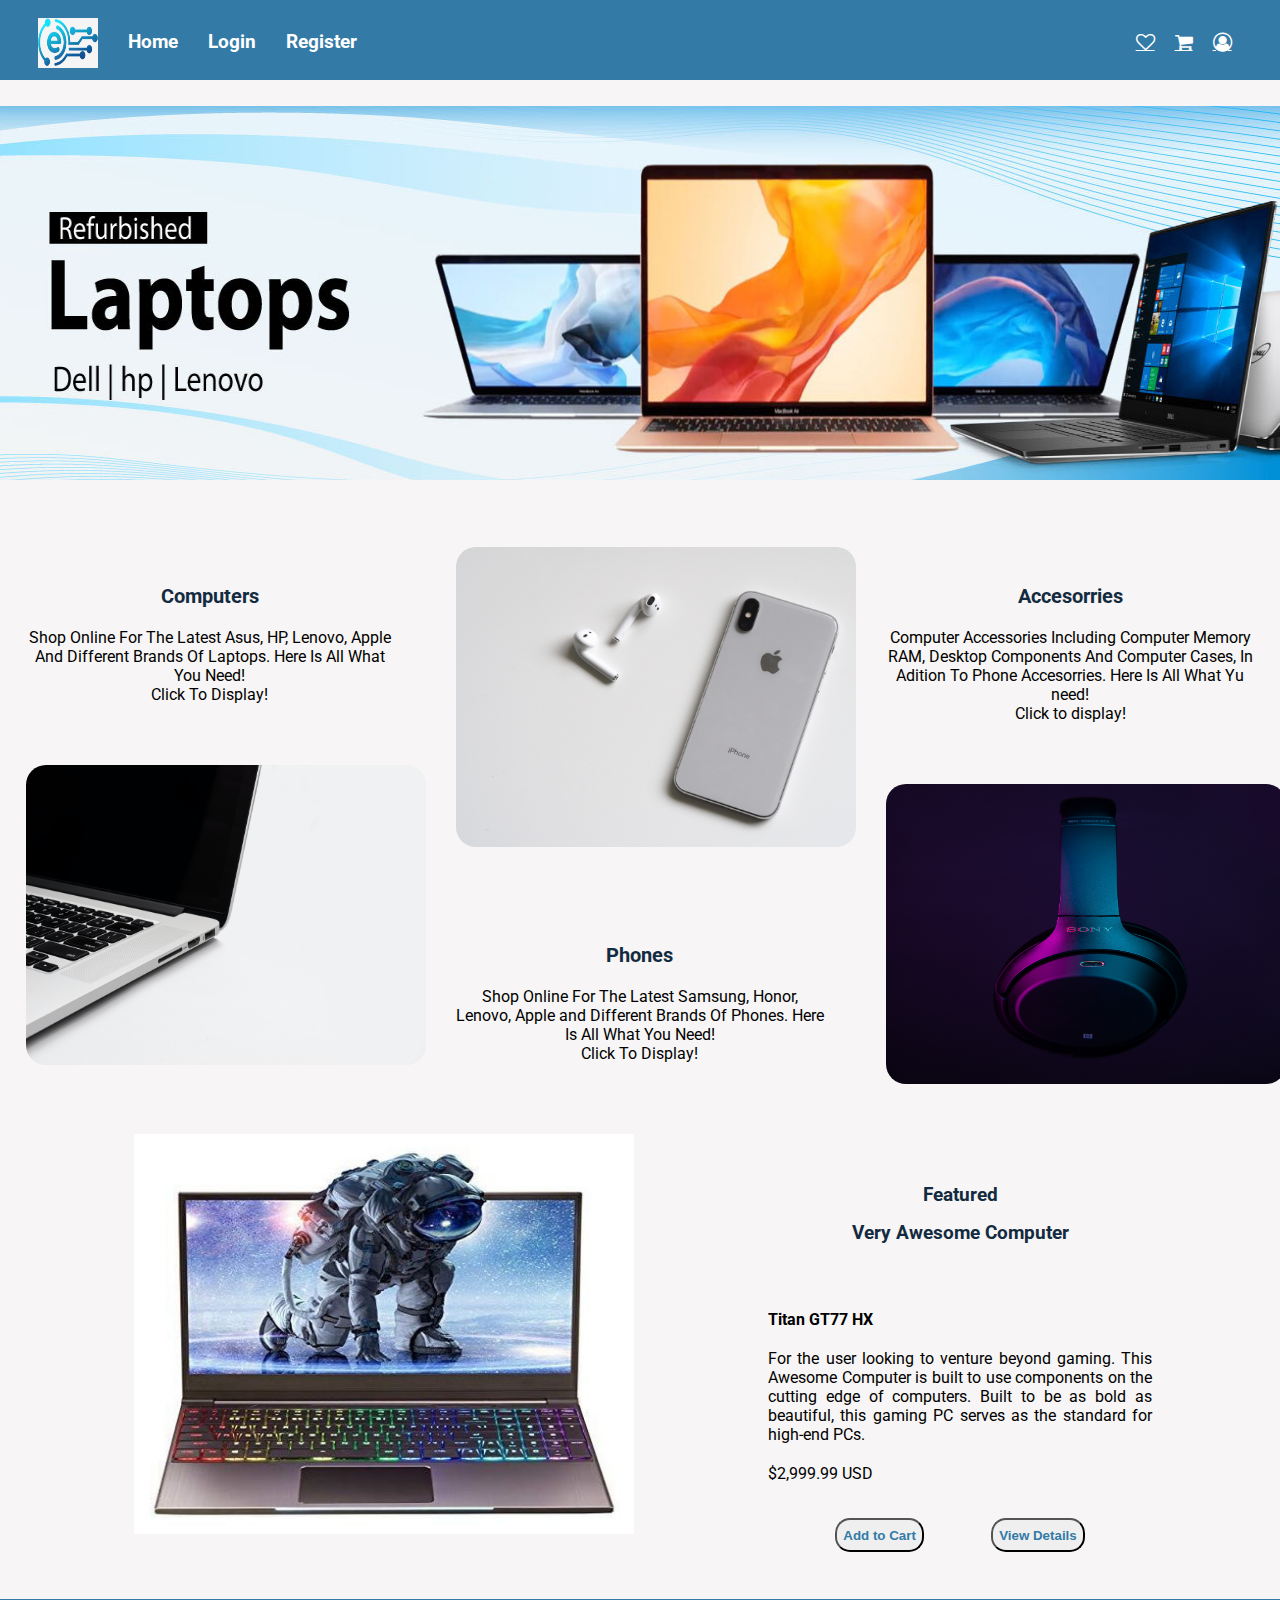
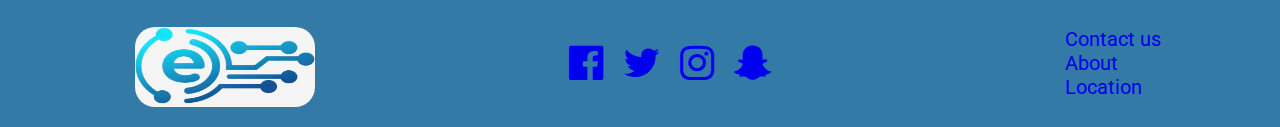
<file: frontend/index.html>
<!DOCTYPE html>
<html lang="en">

<head>
  <meta charset="UTF-8">
  <meta http-equiv="X-UA-Compatible" content="IE=edge">
  <meta name="viewport" content="width=device-width, initial-scale=1.0">
  <link rel="stylesheet" href="css\index.css">
  <link rel="preconnect" href="https://fonts.googleapis.com">
  <link rel="preconnect" href="https://fonts.gstatic.com" crossorigin>
  <link rel="preconnect" href="https://fonts.googleapis.com">
  <link rel="preconnect" href="https://fonts.gstatic.com" crossorigin>
  <link href="https://fonts.googleapis.com/css2?family=Open+Sans:wght@400;600&family=Roboto&display=swap"  rel="stylesheet">
  <link rel="stylesheet" href="https://cdnjs.cloudflare.com/ajax/libs/font-awesome/4.7.0/css/font-awesome.min.css">
  <title>Laptops</title>
</head>

<body>
  <div class="navbar">
    <div class="left">
      <img id="logo" width=60px height=50px src="assets\logo.jpg">
      <a id="home">Home</a>
      <a id="login" href="Login.html">Login</a>
      <a id="reg" href="Register.html">Register</a>
    </div>
    <div class="right">
      <div class="navbar-icons">
        <ul>
            <li><a href=# class="fa fa-heart-o" style="color: white;"></a></li>
            <li><a href="cart.html" id="c" class="fa fa-shopping-cart" style="color: white;" ></a></li>
            <li><a href="profile.html" class="fa fa-user-circle-o"style="color: white;"></a></li>
        </ul>
      </div>
    </div>
  </div>
  <div id="slideshow">
    <img class="slide" width="100%" height="100%" src="assets/slide1.jpg" /> 
  </div>
  <div class="categories">
    <div id="computer"> <a href="laptops.html" style="text-decoration: none; color: black;">
      <p class="computer_title"><br>Computers</p>
      <p id="computer_desc">Shop Online For The Latest Asus, HP, Lenovo, Apple And Different Brands Of Laptops. 
        Here Is All What You Need! <br>Click To Display!<br><br><br></p>
      <img id="computer_img" width="400px" height="300px" src="assets\laptops.jpg"></a>
    </div>
    <div id="phone">
      <a href=#><img width="400px" height="300px" id="phone_img" src="assets\phones.jpg"></a>
      <p class="phone_title"><br><br><br>Phones</p>
      <p id="phone_desc">Shop Online For The Latest Samsung, Honor, Lenovo, Apple and Different Brands Of Phones. 
        Here Is All What You Need! <br>Click To Display!</p>
    </div>
    <div id="accesorries">
      <p class="acc_title"><br>Accesorries</p>
      <p id="acc_desc">Computer Accessories Including Computer Memory RAM, Desktop Components And Computer Cases, 
        In Adition To Phone Accesorries. Here Is All What Yu need!<br>Click to display!<br><br><br> </p>
      <img width="400px" height="300px" id="acc_img" src="assets/pexels-res-10292806.jpg">
    </div>
  </div>
  <div class="sale">
    <div class="float_picture">
      <img width="500px" height="400px" id="sale_img" src="assets\gaming.jpg">
    </div>
    <div class="sale_info">
      <p id="title_info"><br>Featured <br>Very Awesome Computer<br><br></p>
      <div class="desc_float">
        <p id="sale_desc"> <strong>Titan GT77 HX</strong><br><br> For the user looking to venture beyond gaming. This Awesome Computer is built to 
          use components on the cutting edge of computers. Built to be as bold as beautiful, 
          this gaming PC serves as the standard for high-end PCs.<br> <br>$2,999.99 USD<br><br></p>
      </div>
      <div class="buttons">
        <button  id="addto">Add to Cart</button>
        <button  id="view">View Details</button>
      </div>
    </div>
  </div>
  <footer>
    <div class="container2">
        <div class="rw2"><img id="logo2" width=60px height=50px src="assets/logo.jpg"></div>
        <div class="social-icons">
         
            <a href="#" class="facebook"><i class="fa fa-facebook-official"></i></a>
            <a href="#" class="twitter"><i class="fa fa-twitter"></i></a>
            <a href="#" class="instagram"><i class="fa fa-instagram"></i></a>
            <a href="#" class="snapchat"><i class="fa fa-snapchat-ghost"></i></a>
        </div>
        <div class="rw1">
            <ul>
                <li><a href="#">Contact us</a></li>
                <li><a href="#">About</a></li>
                <li><a href="#">Location</a></li>
            </ul>
        </div>
    </div>
          </footer>

</body>

</html>
</file>
